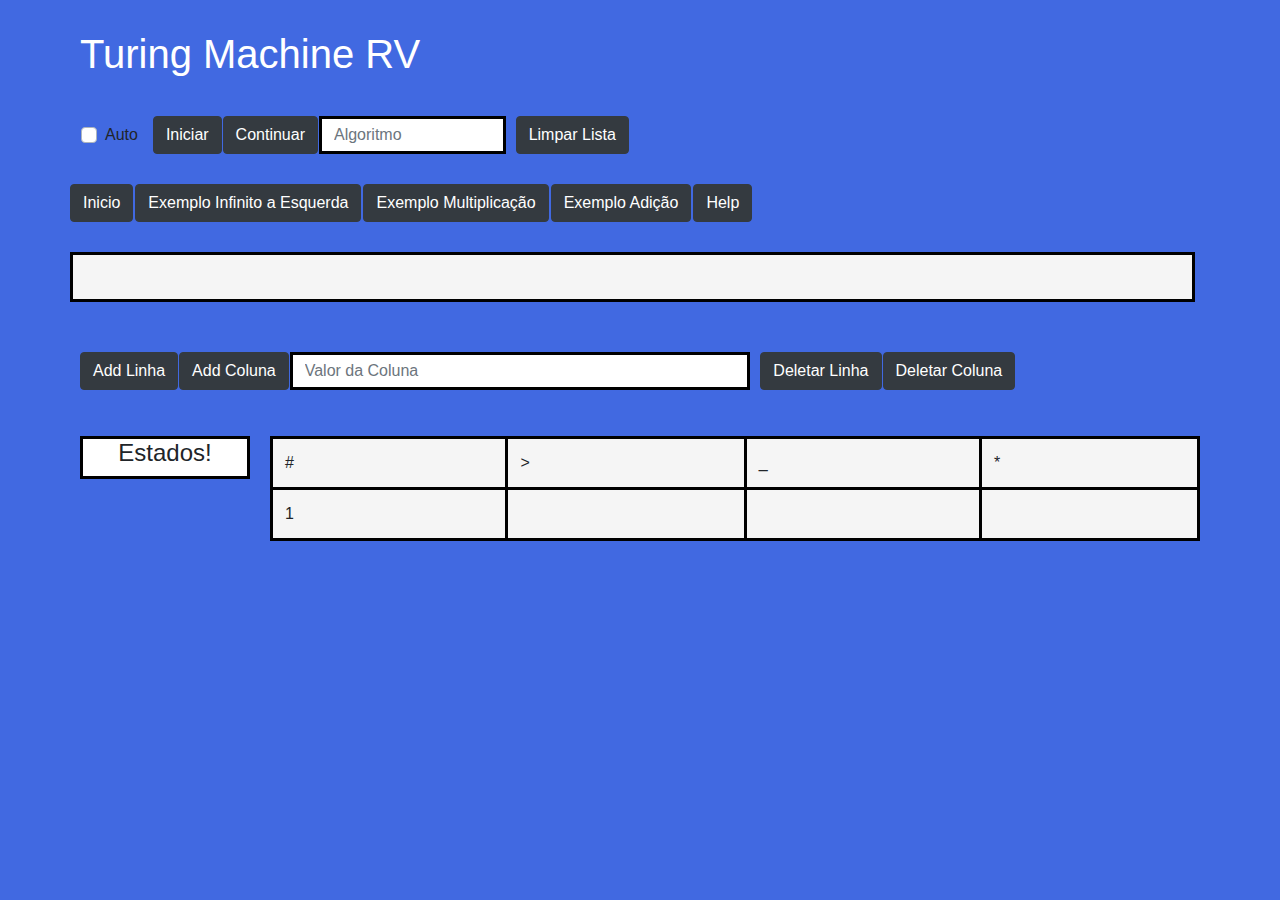
<file: index.html>
<!DOCTYPE html>
<html lang="en">

<head>
    <meta charset="UTF-8">
    <meta name="viewport" content="width=device-width, initial-scale=1.0">
    <meta http-equiv="X-UA-Compatible" content="ie=edge">
    <link rel="stylesheet" href="css/bootstrap.min.css" type="text/css">
    <link rel="stylesheet" href="css/style.css" type="text/css">
    <link href="https://fonts.googleapis.com/css?family=Roboto&display=swap" rel="stylesheet">
    <script src="scripts.js"></script>
    <script src="turing.js"></script>
    <title>Turing Machine</title>
</head>

<body id="body" onload="addLine('tbl')">
    <div class="container">
        <div class="row header margin-top-30 margin-bot-30">
            <div class="col col-12 header">
                <header>
                    <h1 class="logo">Turing Machine RV</h1>
                </header>
            </div>
        </div>
        <div class="row margin-bot-30">
            <!-- Input Algoritmo -->

            <div class="col col-12 input-group">
                <div class="btn custom-control custom-checkbox">
                    <input type="checkbox" class="custom-control-input" id="customCheck1">
                    <label class="custom-control-label" for="customCheck1">Auto</label>
                </div>
                <div class="input-group-prepend">
                    <button class="btn btn-dark rounded" onclick="start()">Iniciar</button>
                    <button class="btn btn-dark rounded" onclick="step()">Continuar</button>
                </div>
                <input id="input2" type="text" placeholder="Algoritmo" class="input form-control col-2"
                    aria-describedby="button-addon1">
                <div class="col input-group-prepend">
                    <button class="btn btn-dark rounded" onclick="dropColl('tbl2')">Limpar Lista</button>
                </div>
            </div>
        </div>
        <div class="row margin-bot-30">
            <!-- Exemplos -->
            <div class="input-group-prepend">
                <a href="index.html"><input class="btn btn-dark rounded" type="button" value="Inicio"></a>
                <a href="Exemplos/Turing Machine Infinito a esquerda.html"><input class="btn btn-dark rounded"
                        type="button" value="Exemplo Infinito a Esquerda"></a>
                <a href="Exemplos/Turing Machine Multiplicacao.html"><input class="btn btn-dark rounded" type="button"
                        value="Exemplo Multiplicação"></a>
                <a href="Exemplos/Turing Machine Adicao.html"><input class="btn btn-dark rounded" type="button"
                        value="Exemplo Adição"></a>
                <a href="#"><input class="btn btn-dark rounded"
                        onclick="alert('\nIniciar programa ex: >**_**\n' + 'Preencher na table de ação ex: 1;A;D\n' + '         1 ->estado seguinte\n         A->escrever\n         D->Direção\n         ;->Separador\nUtilizar STOP para parar o programa')"
                        type="button" value="Help"></a>
            </div>
        </div>
        <div class="margin-bot-30 row">
            <!-- Tabela Fita -->
            <div id="fitaScrl" class="col-12 ribbon " style="
            padding-left: 0px;">
                <table id="tbl2" class="table table-bordered">
                    <tr>
                        <td></td>
                    </tr>
                </table>
            </div>
        </div>
        <div class="row margin-bot-30">
            <!-- Outros Inputs -->
            <div class="col col-12">
                <div class="input-group mb-3">
                    <div class="input-group-prepend">
                        <button class="btn btn-dark rounded" onclick="addLine('tbl')">Add Linha</button>
                        <button class="btn btn-dark rounded" onclick="addColl('tbl','input1')">Add Coluna</button>
                    </div>
                    <input id="input1" type="text" placeholder="Valor da Coluna" class="input form-control col-"
                        aria-describedby="button-addon1">
                    <div class="col input-group-prepend">
                        <button class="btn btn-dark rounded" onclick="dropRow()">Deletar Linha</button>
                        <button class="btn btn-dark rounded" onclick="dropColl('tbl')">Deletar Coluna</button>
                    </div>

                </div>
            </div>
        </div>
        <div class="row margin-bot-30">
            <!-- Tabela de estados -->
            <div class="col col-2">
                <div id="states">
                    <h4>Estados!</h4>
                </div>
            </div>
            <!-- Tabela Principal -->
            <div class="col col-10 tablediv">
                <table id="tbl" class="table table-bordered">
                    <tbody>
                        <tr>
                            <td>#</td>
                            <td>&gt;</td>
                            <td>_</td>
                            <td>*</td>
                        </tr>
                    </tbody>
                </table>
            </div>
        </div>

    </div>
</body>

</html>
</file>
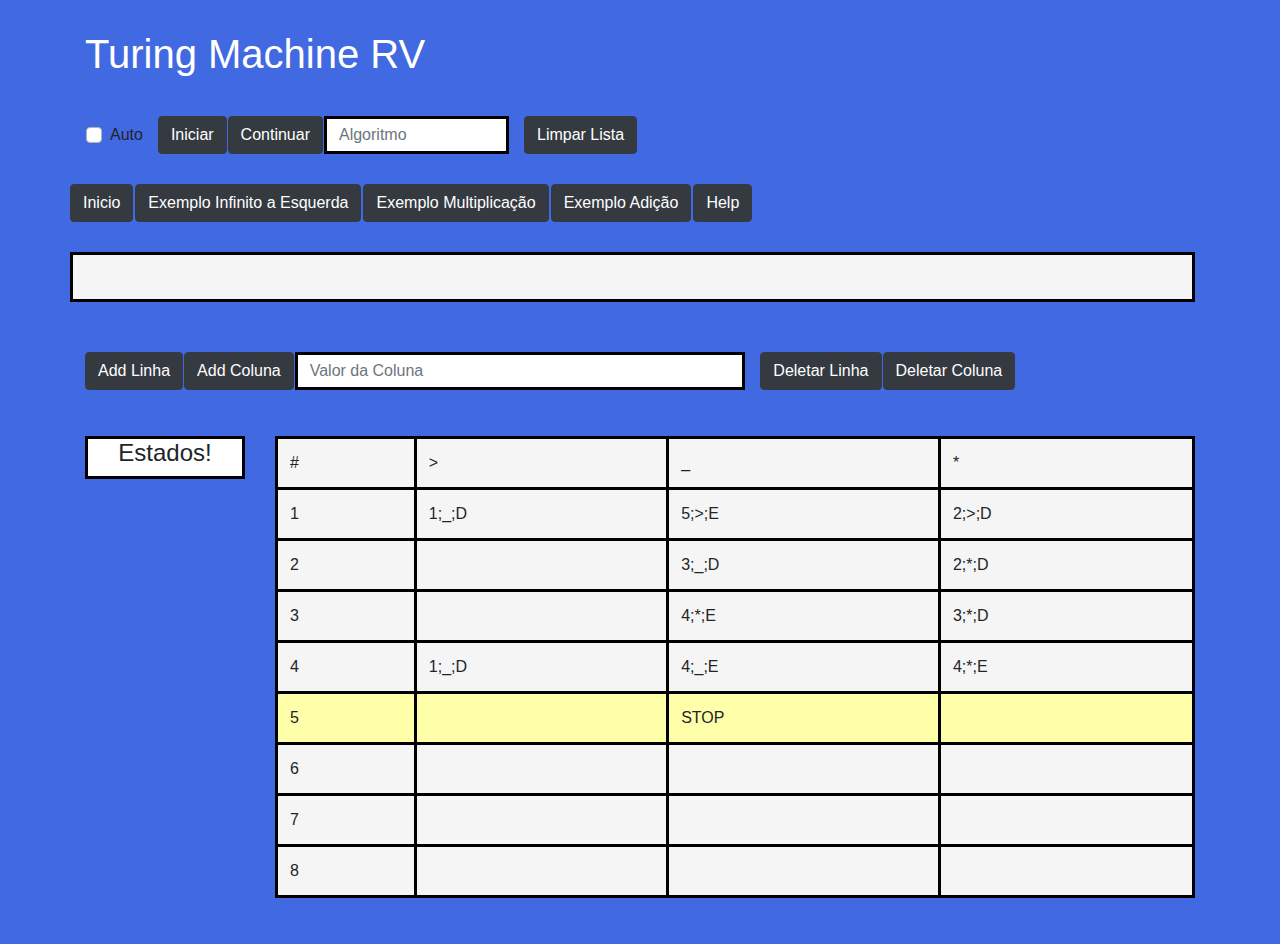
<file: Exemplos/Turing Machine Adicao.html>
<!DOCTYPE html>
<!-- saved from url=(0050)file:///C:/Users/lab001a/Desktop/Turing/index.html -->
<html lang="en">

<head>
    <meta http-equiv="Content-Type" content="text/html; charset=UTF-8">

    <meta name="viewport" content="width=device-width, initial-scale=1.0">
    <meta http-equiv="X-UA-Compatible" content="ie=edge">
    <link rel="stylesheet" href="./Turing Machine Adicao_files/bootstrap.min.css" type="text/css">
    <link rel="stylesheet" href="./Turing Machine Adicao_files/style.css" type="text/css">
    <link href="./Turing Machine Adicao_files/css" rel="stylesheet">
    <script src="./Turing Machine Adicao_files/scripts.js.download"></script>
    <script src="./Turing Machine Adicao_files/turing.js.download"></script>
    <title>Turing Machine</title>
</head>

<body id="body" onload="addLine('tbl')">
    <div class="container">
        <div class="row header margin-top-30 margin-bot-30">
            <div class="col col-12 header">
                <header>
                    <h1 class="logo">Turing Machine RV</h1>
                </header>
            </div>
        </div>
        <div class="row margin-bot-30">
            <!-- Input Algoritmo -->

            <div class="col col-12 input-group">
                <div class="btn custom-control custom-checkbox">
                    <input type="checkbox" class="custom-control-input" id="customCheck1">
                    <label class="custom-control-label" for="customCheck1">Auto</label>
                </div>
                <div class="input-group-prepend">
                    <button class="btn btn-dark rounded" onclick="start()">Iniciar</button>
                    <button class="btn btn-dark rounded" onclick="step()">Continuar</button>
                </div>
                <input id="input2" type="text" placeholder="Algoritmo" class="input form-control col-2"
                    aria-describedby="button-addon1">
                <div class="col input-group-prepend">
                    <button class="btn btn-dark rounded" onclick="dropColl('tbl2')">Limpar Lista</button>
                </div>
            </div>
        </div>
        <div class="row margin-bot-30">
            <!-- Exemplos -->
            <div class="input-group-prepend">
                <a href="../index.html"><input class="btn btn-dark rounded" type="button" value="Inicio"></a>
                <a href="Turing Machine Infinito a esquerda.html"><input class="btn btn-dark rounded" type="button"
                        value="Exemplo Infinito a Esquerda"></a>
                <a href="Turing Machine Multiplicacao.html"><input class="btn btn-dark rounded" type="button"
                        value="Exemplo Multiplicação"></a>
                <a href="Turing Machine Adicao.html"><input class="btn btn-dark rounded" type="button"
                        value="Exemplo Adição"></a>
                <a href="#"><input class="btn btn-dark rounded"
                        onclick="alert('\nIniciar programa ex: >**_**\n' + 'Preencher na table de ação ex: 1;A;D\n' + '         1 ->estado seguinte\n         A->escrever\n         D->Direção\n         ;->Separador\nUtilizar STOP para parar o programa')"
                        type="button" value="Help"></a>
            </div>
        </div>
        <div class="margin-bot-30 row">
            <!-- Tabela Fita -->
            <div id="fitaScrl" class="col-12 ribbon " style="
            padding-left: 0px;">
                <table id="tbl2" class="table table-bordered">
                    <tbody>
                        <tr>
                            <td></td>
                        </tr>
                    </tbody>
                </table>
            </div>
        </div>
        <div class="row margin-bot-30">
            <!-- Outros Inputs -->
            <div class="col col-12">
                <div class="input-group mb-3">
                    <div class="input-group-prepend">
                        <button class="btn btn-dark rounded" onclick="addLine('tbl')">Add Linha</button>
                        <button class="btn btn-dark rounded" onclick="addColl('tbl',input1)">Add
                            Coluna</button>
                    </div>
                    <input id="input1" type="text" placeholder="Valor da Coluna" class="input form-control col-"
                        aria-describedby="button-addon1">
                    <div class="col input-group-prepend">
                        <button class="btn btn-dark rounded" onclick="dropRow()">Deletar Linha</button>
                        <button class="btn btn-dark rounded" onclick="dropColl('tbl')">Deletar Coluna</button>
                    </div>

                </div>
            </div>
        </div>
        <div class="row margin-bot-30">
            <!-- Tabela de estados -->
            <div class="col col-2">
                <div id="states">
                    <h4>Estados!</h4>
                </div>
            </div>
            <!-- Tabela Principal -->
            <div class="col col-10 tablediv">
                <table id="tbl" class="table table-bordered">
                    <tbody>
                        <tr>
                            <td>#</td>
                            <td>&gt;</td>
                            <td>_</td>
                            <td>*</td>

                        </tr>
                        <tr style="">
                            <td>1 </td>
                            <td contenteditable="true">1;_;D</td>
                            <td contenteditable="true">5;&gt;;E</td>
                            <td contenteditable="true">2;&gt;;D</td>

                        </tr>
                        <tr style="">
                            <td>2 </td>
                            <td contenteditable="true"></td>
                            <td contenteditable="true">3;_;D</td>
                            <td contenteditable="true">2;*;D</td>

                        </tr>
                        <tr style="">
                            <td>3 </td>
                            <td contenteditable="true"></td>
                            <td contenteditable="true">4;*;E</td>
                            <td contenteditable="true">3;*;D</td>

                        </tr>
                        <tr style="">
                            <td>4 </td>
                            <td contenteditable="true">1;_;D</td>
                            <td contenteditable="true">4;_;E</td>
                            <td contenteditable="true">4;*;E</td>
                        </tr>
                        <tr style="background-color: rgb(255, 255, 170);">
                            <td>5 </td>
                            <td contenteditable="true"></td>
                            <td contenteditable="true">STOP</td>
                            <td contenteditable="true"></td>
                        </tr>
                        <tr>
                            <td>6 </td>
                            <td contenteditable="true"></td>
                            <td contenteditable="true"></td>
                            <td contenteditable="true"></td>
                        </tr>
                        <tr>
                            <td>7 </td>
                            <td contenteditable="true"></td>
                            <td contenteditable="true"></td>
                            <td contenteditable="true"></td>
                        </tr>
                    </tbody>
                </table>
            </div>
        </div>

    </div>


</body>

</html>
</file>
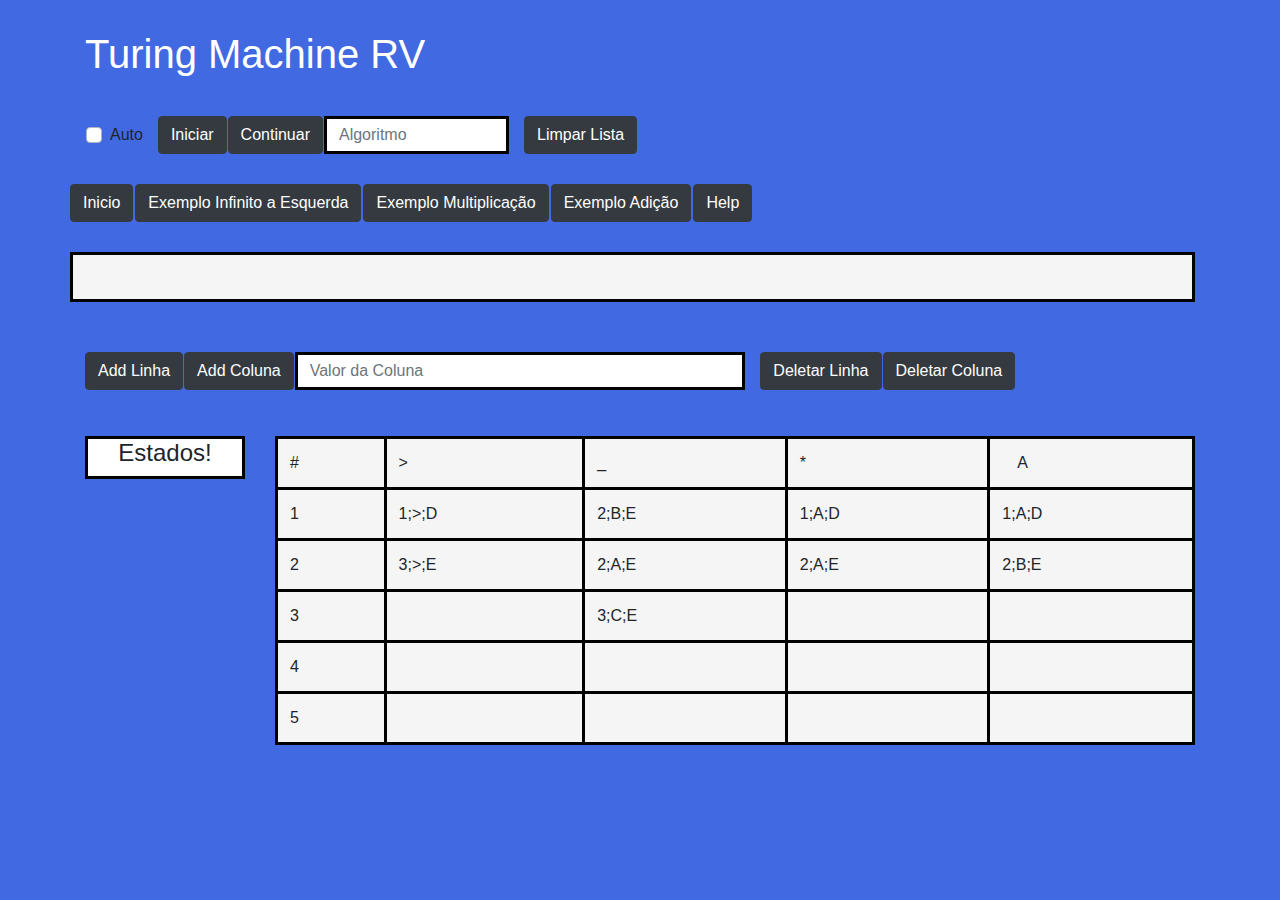
<file: Exemplos/Turing Machine Infinito a esquerda.html>
<!DOCTYPE html>
<!-- saved from url=(0050)file:///C:/Users/lab001a/Desktop/Turing/index.html -->
<html lang="en">

<head>
    <meta http-equiv="Content-Type" content="text/html; charset=UTF-8">

    <meta name="viewport" content="width=device-width, initial-scale=1.0">
    <meta http-equiv="X-UA-Compatible" content="ie=edge">
    <link rel="stylesheet" href="./Turing Machine Infinito a esquerda_files/bootstrap.min.css" type="text/css">
    <link rel="stylesheet" href="./Turing Machine Infinito a esquerda_files/style.css" type="text/css">
    <link href="./Turing Machine Infinito a esquerda_files/css" rel="stylesheet">
    <script src="./Turing Machine Infinito a esquerda_files/scripts.js.download"></script>
    <script src="./Turing Machine Infinito a esquerda_files/turing.js.download"></script>
    <title>Turing Machine</title>
</head>

<body id="body" onload="addLine(&#39;tbl&#39;)">
    <div class="container">
        <div class="row header margin-top-30 margin-bot-30">
            <div class="col col-12 header">
                <header>
                    <h1 class="logo">Turing Machine RV</h1>
                </header>
            </div>
        </div>
        <div class="row margin-bot-30">
            <!-- Input Algoritmo -->

            <div class="col col-12 input-group">
                <div class="btn custom-control custom-checkbox">
                    <input type="checkbox" class="custom-control-input" id="customCheck1">
                    <label class="custom-control-label" for="customCheck1">Auto</label>
                </div>
                <div class="input-group-prepend">
                    <button class="btn btn-dark rounded" onclick="start()">Iniciar</button>
                    <button class="btn btn-dark rounded" onclick="step()">Continuar</button>
                </div>
                <input id="input2" type="text" placeholder="Algoritmo" class="input form-control col-2"
                    aria-describedby="button-addon1">
                <div class="col input-group-prepend">
                    <button class="btn btn-dark rounded" onclick="dropColl(&#39;tbl2&#39;)">Limpar Lista</button>
                </div>
            </div>
        </div>
        <div class="row margin-bot-30">
            <!-- Exemplos -->
            <div class="input-group-prepend">
                <a href="../index.html"><input class="btn btn-dark rounded" type="button" value="Inicio"></a>
                <a href="Turing Machine Infinito a esquerda.html"><input class="btn btn-dark rounded" type="button"
                        value="Exemplo Infinito a Esquerda"></a>
                <a href="Turing Machine Multiplicacao.html"><input class="btn btn-dark rounded" type="button"
                        value="Exemplo Multiplicação"></a>
                <a href="Turing Machine Adicao.html"><input class="btn btn-dark rounded" type="button"
                        value="Exemplo Adição"></a>
                <a href="#"><input class="btn btn-dark rounded"
                        onclick="alert('\nIniciar programa ex: >**_**\n' + 'Preencher na table de ação ex: 1;A;D\n' + '         1 ->estado seguinte\n         A->escrever\n         D->Direção\n         ;->Separador\nUtilizar STOP para parar o programa')"
                        type="button" value="Help"></a>
            </div>
        </div>
        <div class="margin-bot-30 row">
            <!-- Tabela Fita -->
            <div id="fitaScrl" class="col-12 ribbon " style="
            padding-left: 0px;">
                <table id="tbl2" class="table table-bordered">
                    <tbody>
                        <tr>
                            <td></td>
                        </tr>
                    </tbody>
                </table>
            </div>
        </div>
        <div class="row margin-bot-30">
            <!-- Outros Inputs -->
            <div class="col col-12">
                <div class="input-group mb-3">
                    <div class="input-group-prepend">
                        <button class="btn btn-dark rounded" onclick="addLine(&#39;tbl&#39;)">Add Linha</button>
                        <button class="btn btn-dark rounded" onclick="addColl(&#39;tbl&#39;,&#39;input1&#39;)">Add
                            Coluna</button>
                    </div>
                    <input id="input1" type="text" placeholder="Valor da Coluna" class="input form-control col-"
                        aria-describedby="button-addon1">
                    <div class="col input-group-prepend">
                        <button class="btn btn-dark rounded" onclick="dropRow()">Deletar Linha</button>
                        <button class="btn btn-dark rounded" onclick="dropColl(&#39;tbl&#39;)">Deletar Coluna</button>
                    </div>

                </div>
            </div>
        </div>
        <div class="row margin-bot-30">
            <!-- Tabela de estados -->
            <div class="col col-2">
                <div id="states">
                    <h4>Estados!</h4>
                </div>
            </div>
            <!-- Tabela Principal -->
            <div class="col col-10 tablediv">
                <table id="tbl" class="table table-bordered">
                    <tbody>
                        <tr>
                            <td>#</td>
                            <td>&gt;</td>
                            <td>_</td>
                            <td>*</td>
                            <td contenteditable="true">
                                <div class="col" classname="col">A</div>
                            </td>
                        </tr>
                        <tr>
                            <td>1 </td>
                            <td contenteditable="true">1;&gt;;D</td>
                            <td contenteditable="true">2;B;E</td>
                            <td contenteditable="true">1;A;D</td>
                            <td contenteditable="true">1;A;D</td>
                        </tr>
                        <tr>
                            <td>2 </td>
                            <td contenteditable="true">3;&gt;;E</td>
                            <td contenteditable="true">2;A;E</td>
                            <td contenteditable="true">2;A;E</td>
                            <td contenteditable="true">2;B;E</td>
                        </tr>
                        <tr>
                            <td>3 </td>
                            <td contenteditable="true"></td>
                            <td contenteditable="true">3;C;E</td>
                            <td contenteditable="true"></td>
                            <td contenteditable="true"></td>
                        </tr>
                        <tr>
                            <td>4 </td>
                            <td contenteditable="true"></td>
                            <td contenteditable="true"></td>
                            <td contenteditable="true"></td>
                            <td contenteditable="true"></td>
                        </tr>
                    </tbody>
                </table>
            </div>
        </div>

    </div>


</body>

</html>
</file>
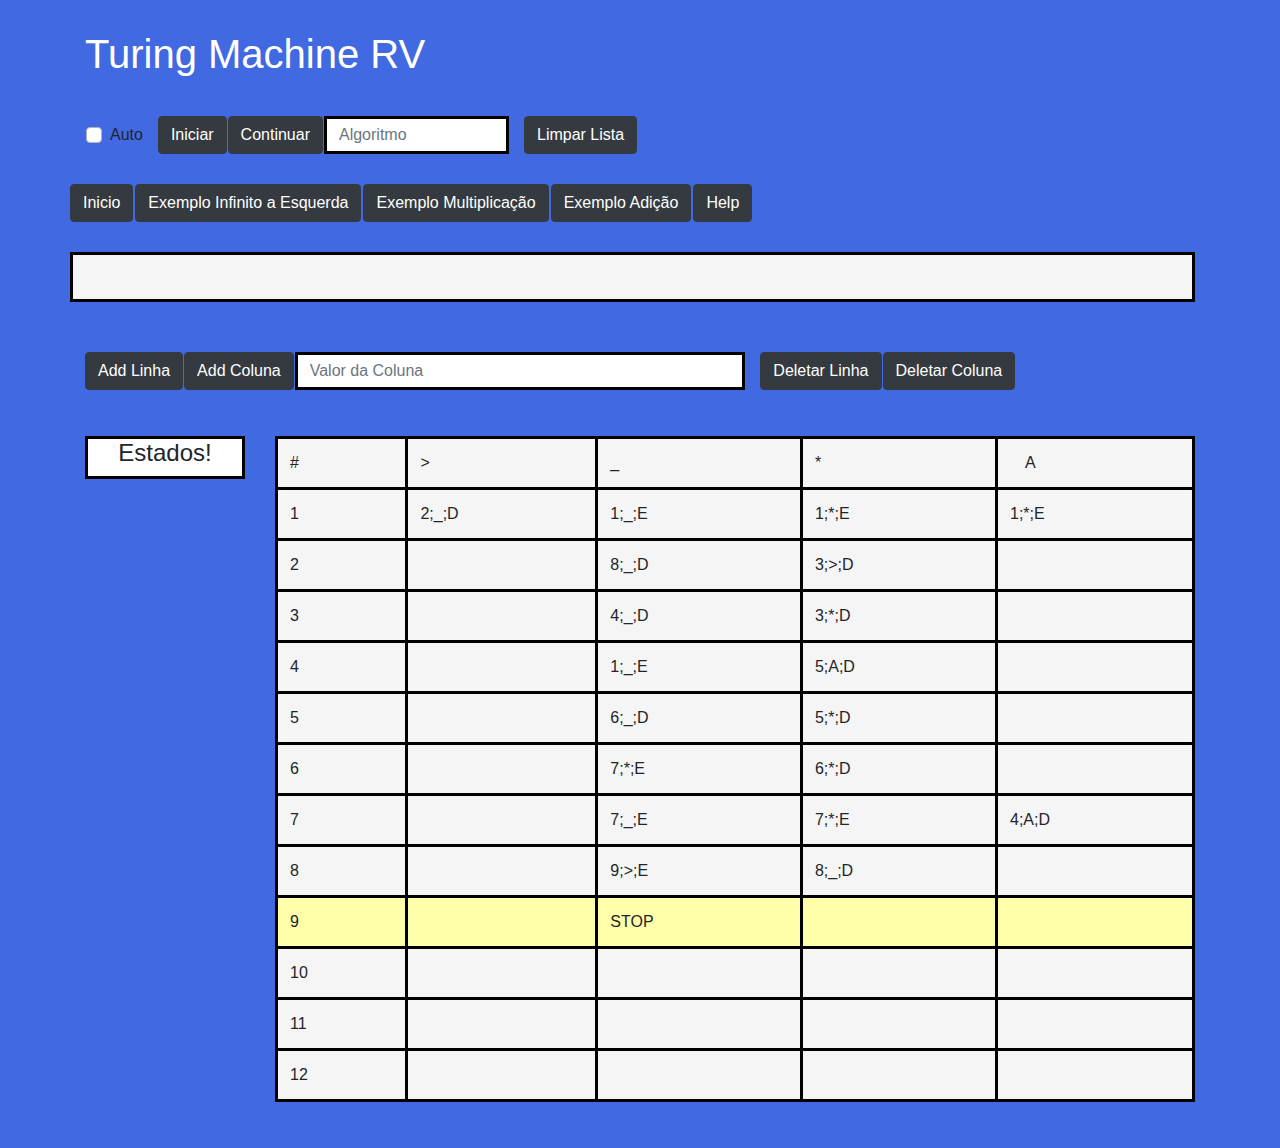
<file: Exemplos/Turing Machine Multiplicacao.html>
<!DOCTYPE html>
<!-- saved from url=(0050)file:///C:/Users/lab001a/Desktop/Turing/index.html -->
<html lang="en">

<head>
    <meta http-equiv="Content-Type" content="text/html; charset=UTF-8">

    <meta name="viewport" content="width=device-width, initial-scale=1.0">
    <meta http-equiv="X-UA-Compatible" content="ie=edge">
    <link rel="stylesheet" href="./Turing Machine Adicao_files/bootstrap.min.css" type="text/css">
    <link rel="stylesheet" href="./Turing Machine Adicao_files/style.css" type="text/css">
    <link href="./Turing Machine Adicao_files/css" rel="stylesheet">
    <script src="./Turing Machine Adicao_files/scripts.js.download"></script>
    <script src="./Turing Machine Adicao_files/turing.js.download"></script>
    <title>Turing Machine</title>
</head>

<body id="body" onload="addLine('tbl')">
    <div class="container">
        <div class="row header margin-top-30 margin-bot-30">
            <div class="col col-12 header">
                <header>
                    <h1 class="logo">Turing Machine RV</h1>
                </header>
            </div>
        </div>
        <div class="row margin-bot-30">
            <!-- Input Algoritmo -->

            <div class="col col-12 input-group">
                <div class="btn custom-control custom-checkbox">
                    <input type="checkbox" class="custom-control-input" id="customCheck1">
                    <label class="custom-control-label" for="customCheck1">Auto</label>
                </div>
                <div class="input-group-prepend">
                    <button class="btn btn-dark rounded" onclick="start()">Iniciar</button>
                    <button class="btn btn-dark rounded" onclick="step()">Continuar</button>
                </div>
                <input id="input2" type="text" placeholder="Algoritmo" class="input form-control col-2"
                    aria-describedby="button-addon1">
                <div class="col input-group-prepend">
                    <button class="btn btn-dark rounded" onclick="dropColl('tbl2')">Limpar Lista</button>
                </div>
            </div>
        </div>
        <div class="row margin-bot-30">
            <!-- Exemplos -->
            <div class="input-group-prepend">
                <a href="../index.html"><input class="btn btn-dark rounded" type="button" value="Inicio"></a>
                <a href="Turing Machine Infinito a esquerda.html"><input class="btn btn-dark rounded" type="button"
                        value="Exemplo Infinito a Esquerda"></a>
                <a href="Turing Machine Multiplicacao.html"><input class="btn btn-dark rounded" type="button"
                        value="Exemplo Multiplicação"></a>
                <a href="Turing Machine Adicao.html"><input class="btn btn-dark rounded" type="button"
                        value="Exemplo Adição"></a>
                <a href="#"><input class="btn btn-dark rounded"
                        onclick="alert('\nIniciar programa ex: >**_**\n' + 'Preencher na table de ação ex: 1;A;D\n' + '         1 ->estado seguinte\n         A->escrever\n         D->Direção\n         ;->Separador\nUtilizar STOP para parar o programa')"
                        type="button" value="Help"></a>
            </div>
        </div>
        <div class="margin-bot-30 row">
            <!-- Tabela Fita -->
            <div id="fitaScrl" class="col-12 ribbon " style="
            padding-left: 0px;">
                <table id="tbl2" class="table table-bordered">
                    <tbody>
                        <tr>
                            <td></td>
                        </tr>
                    </tbody>
                </table>
            </div>
        </div>
        <div class="row margin-bot-30">
            <!-- Outros Inputs -->
            <div class="col col-12">
                <div class="input-group mb-3">
                    <div class="input-group-prepend">
                        <button class="btn btn-dark rounded" onclick="addLine('tbl')">Add Linha</button>
                        <button class="btn btn-dark rounded" onclick="addColl('tbl',input1)">Add
                            Coluna</button>
                    </div>
                    <input id="input1" type="text" placeholder="Valor da Coluna" class="input form-control col-"
                        aria-describedby="button-addon1">
                    <div class="col input-group-prepend">
                        <button class="btn btn-dark rounded" onclick="dropRow()">Deletar Linha</button>
                        <button class="btn btn-dark rounded" onclick="dropColl('tbl')">Deletar Coluna</button>
                    </div>

                </div>
            </div>
        </div>
        <div class="row margin-bot-30">
            <!-- Tabela de estados -->
            <div class="col col-2">
                <div id="states">
                    <h4>Estados!</h4>
                </div>
            </div>
            <!-- Tabela Principal -->
            <div class="col col-10 tablediv">
                <table id="tbl" class="table table-bordered">
                    <tbody>
                        <tr>
                            <td>#</td>
                            <td>&gt;</td>
                            <td>_</td>
                            <td>*</td>

                            <td contenteditable="true">
                                <div class="col" classname="col">A</div>
                            </td>
                        </tr>
                        <tr style="">
                            <td>1 </td>
                            <td contenteditable="true">2;_;D</td>
                            <td contenteditable="true">1;_;E</td>
                            <td contenteditable="true">1;*;E</td>
                            <td contenteditable="true">1;*;E</td>
                        </tr>
                        <tr style="">
                            <td>2 </td>
                            <td contenteditable="true"></td>
                            <td contenteditable="true">8;_;D</td>
                            <td contenteditable="true">3;&gt;;D</td>
                            <td contenteditable="true"></td>
                        </tr>
                        <tr style="">
                            <td>3 </td>
                            <td contenteditable="true"></td>
                            <td contenteditable="true">4;_;D</td>
                            <td contenteditable="true">3;*;D</td>
                            <td contenteditable="true"></td>
                        </tr>
                        <tr style="">
                            <td>4 </td>
                            <td contenteditable="true"></td>
                            <td contenteditable="true">1;_;E</td>
                            <td contenteditable="true">5;A;D</td>
                            <td contenteditable="true"></td>
                        </tr>
                        <tr style="">
                            <td>5 </td>
                            <td contenteditable="true"></td>
                            <td contenteditable="true">6;_;D</td>
                            <td contenteditable="true">5;*;D</td>
                            <td contenteditable="true"></td>
                        </tr>
                        <tr style="">
                            <td>6 </td>
                            <td contenteditable="true"></td>
                            <td contenteditable="true">7;*;E</td>
                            <td contenteditable="true">6;*;D</td>
                            <td contenteditable="true"></td>
                        </tr>
                        <tr style="">
                            <td>7 </td>
                            <td contenteditable="true"></td>
                            <td contenteditable="true">7;_;E</td>
                            <td contenteditable="true">7;*;E</td>
                            <td contenteditable="true">4;A;D</td>
                        </tr>
                        <tr style="">
                            <td>8 </td>
                            <td contenteditable="true"></td>
                            <td contenteditable="true">9;&gt;;E</td>
                            <td contenteditable="true">8;_;D</td>
                            <td contenteditable="true"></td>
                        </tr>
                        <tr style="background-color: rgb(255, 255, 170);">
                            <td>9 </td>
                            <td contenteditable="true"></td>
                            <td contenteditable="true">STOP</td>
                            <td contenteditable="true"></td>
                            <td contenteditable="true"></td>
                        </tr>
                        <tr>
                            <td>10 </td>
                            <td contenteditable="true"></td>
                            <td contenteditable="true"></td>
                            <td contenteditable="true"></td>
                            <td contenteditable="true"></td>
                        </tr>
                        <tr>
                            <td>11 </td>
                            <td contenteditable="true"></td>
                            <td contenteditable="true"></td>
                            <td contenteditable="true"></td>
                            <td contenteditable="true"></td>
                        </tr>
                    </tbody>
                </table>
            </div>
        </div>

    </div>


</body>

</html>
</file>
<file: css/style.css>
#body {
    height: 100%;
    width: 100%;
    /*background: linear-gradient(90deg, #a1dbae 20%, #ebbdb1 80%);*/
    background: royalblue;
    font-family: sans-serif;
}

.header {
    color: white;
}


.custom-checkbox .custom-control-input:checked~.custom-control-label::before {
    background-color: black !important;
}

.custom-checkbox .custom-control-input:checked:focus~.custom-control-label::before {
    box-shadow: 0 0 0 1px #fff, 0 0 0 0.2rem rgba(0, 255, 0, 0.25)
}

.custom-checkbox .custom-control-input:focus~.custom-control-label::before {
    box-shadow: 0 0 0 1px #fff, 0 0 0 0.2rem rgba(0, 0, 0, 0.25)
}

.custom-checkbox .custom-control-input:active~.custom-control-label::before {
    background-color: #C8FFC8;
}

#states {
    border: black solid 3px !important;
    background: white;
    text-align: center;
    max-height: 500px;
    overflow-y: auto;
}

.btn {
    margin-right: 2px;
}

.col {
    padding: 0 10px;
    float: left;
}

.margin-bot-30 {
    margin-bottom: 30px;
}

.margin-top-30 {
    margin-top: 30px;
}

.table td {
    border: black solid 3px !important;
}

.input {
    border: black solid 3px !important;
}

#tbl {
    background: whitesmoke;
}

#tbl2 {
    height: 50px;
    background: whitesmoke;
}

#div1 {
    background-image: url('Ribbon.jpg');
    background-repeat: repeat;
}

.ribbon {
    height: 70px;
    width: 140px;
    overflow-y: hidden;
    overflow-x: auto;
}

.footer {
    background: darkgray;
    position: fixed;
    text-align: center;
}
</file>
<file: Exemplos/Turing Machine Adicao_files/style.css>
#body {
    height: 100%;
    width: 100%;
    /*background: linear-gradient(90deg, #a1dbae 20%, #ebbdb1 80%);*/
    background: royalblue;
    font-family: sans-serif;
}

.header {
    color: white;
}


.custom-checkbox .custom-control-input:checked~.custom-control-label::before {
    background-color: black !important;
}

.custom-checkbox .custom-control-input:checked:focus~.custom-control-label::before {
    box-shadow: 0 0 0 1px #fff, 0 0 0 0.2rem rgba(0, 255, 0, 0.25)
}

.custom-checkbox .custom-control-input:focus~.custom-control-label::before {
    box-shadow: 0 0 0 1px #fff, 0 0 0 0.2rem rgba(0, 0, 0, 0.25)
}

.custom-checkbox .custom-control-input:active~.custom-control-label::before {
    background-color: #C8FFC8;
}

#states {
    border: black solid 3px !important;
    background: white;
    text-align: center;
    max-height: 500px;
    overflow-y: auto;
}

.btn {
    margin-right: 2px;
}

.col {
    float: left;
}

.margin-bot-30 {
    margin-bottom: 30px;
}

.margin-top-30 {
    margin-top: 30px;
}

.table td {
    border: black solid 3px !important;
}

.input {
    border: black solid 3px !important;
}

#tbl {
    background: whitesmoke;
}

#tbl2 {
    height: 50px;
    background: whitesmoke;
}

#div1 {
    background-image: url('Ribbon.jpg');
    background-repeat: repeat;
}

.ribbon {
    height: 70px;
    width: 140px;
    overflow-y: hidden;
    overflow-x: auto;
}

.footer {
    background: darkgray;
    position: fixed;
    text-align: center;
}
</file>
<file: Exemplos/Turing Machine Infinito a esquerda_files/style.css>
#body {
    height: 100%;
    width: 100%;
    /*background: linear-gradient(90deg, #a1dbae 20%, #ebbdb1 80%);*/
    background: royalblue;
    font-family: sans-serif;
}

.header {
    color: white;
}


.custom-checkbox .custom-control-input:checked~.custom-control-label::before {
    background-color: black !important;
}

.custom-checkbox .custom-control-input:checked:focus~.custom-control-label::before {
    box-shadow: 0 0 0 1px #fff, 0 0 0 0.2rem rgba(0, 255, 0, 0.25)
}

.custom-checkbox .custom-control-input:focus~.custom-control-label::before {
    box-shadow: 0 0 0 1px #fff, 0 0 0 0.2rem rgba(0, 0, 0, 0.25)
}

.custom-checkbox .custom-control-input:active~.custom-control-label::before {
    background-color: #C8FFC8;
}

#states {
    border: black solid 3px !important;
    background: white;
    text-align: center;
    max-height: 500px;
    overflow-y: auto;
}

.btn {
    margin-right: 2px;
}

.col {
    float: left;
}

.margin-bot-30 {
    margin-bottom: 30px;
}

.margin-top-30 {
    margin-top: 30px;
}

.table td {
    border: black solid 3px !important;
}

.input {
    border: black solid 3px !important;
}

#tbl {
    background: whitesmoke;
}

#tbl2 {
    height: 50px;
    background: whitesmoke;
}

#div1 {
    background-image: url('Ribbon.jpg');
    background-repeat: repeat;
}

.ribbon {
    height: 70px;
    width: 140px;
    overflow-y: hidden;
    overflow-x: auto;
}

.footer {
    background: darkgray;
    position: fixed;
    text-align: center;
}
</file>
